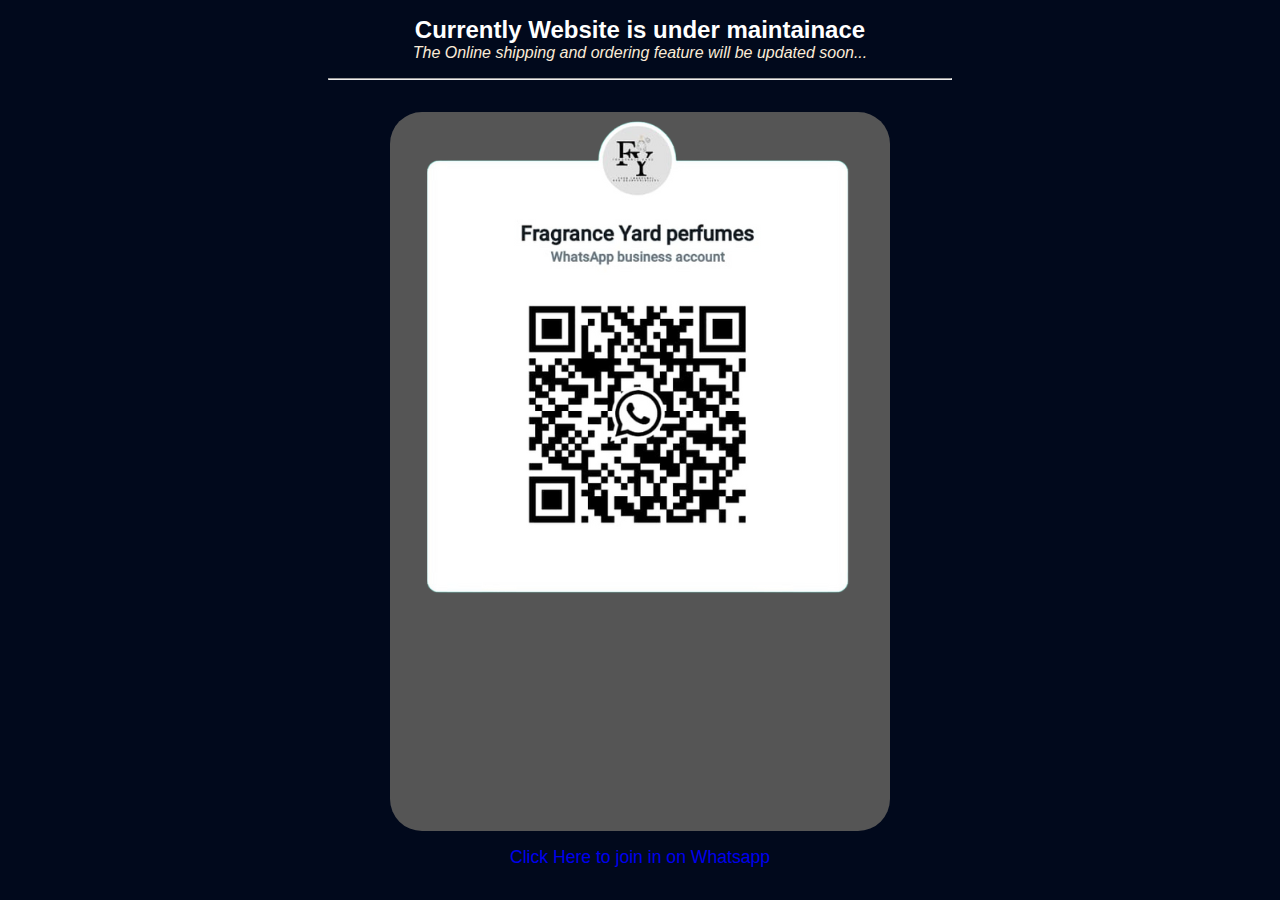
<file: contactnorder.html>
<!DOCTYPE html>
<html lang="en">
<head>
    <meta charset="UTF-8">
    <meta name="viewport" content="width=device-width, initial-scale=1.0">
    <title>Order & Contact Us</title>
</head>
<style>
    *{
    margin: 0;
    padding: 0;
    box-sizing: border-box;
    text-decoration: none;
    font-family: 'Kanit',sans-serif;
}
:root {
    --primary-color: #cfd0ff;
    --accent-color: #bcc6d6;
    --text-color: #ffffff;
    --link-color: #2563eb;
    --background-color: #01091c;
    --light-gray: #f0f0f0;
    --gray: #808080;
    --dark-gray: #555;
}
html {
    scroll-behavior: smooth;
}
body{
    height: 100vh;
    width: 100vw;
    display: flex;
    flex-direction: column;
    justify-content: center;
    align-items: center;
    text-align: center;
    background-color: var(--background-color);
    color: var(--text-color);
    padding: 1rem;
    gap: 1rem;
}   
.container{
    width: 60%;
    height: 100%;
    position: relative;
    padding: 1rem;
    display: flex;
    flex-direction: column;
    gap: 1rem;
    /* justify-content: center; */
    align-items: center; 
}
.whatsapp-qr{
    height: 100%;
    width: fit-content;
    background-color: #555;
    border-radius: 2rem;
}
a{
    font-size: 1.1rem;
}
a:hover{
    color: #bcc6d6;
}
</style>
<body>
    <header>
        <h2>Currently Website is under maintainace</h3>
        <p style="color: antiquewhite; font-style: italic;">The Online shipping and ordering feature will be updated soon...</p>
   </header>
   <hr style="width: 50%">
    <div class="container">
        <div class="whatsapp-qr">
            <img src="whtsapqr.png" alt="">
        </div>
        <a href="https://wa.me/message/MML2VWT4P2ITG1">Click Here to join in on Whatsapp</a>
    </div>
</body>
</html>
</file>
